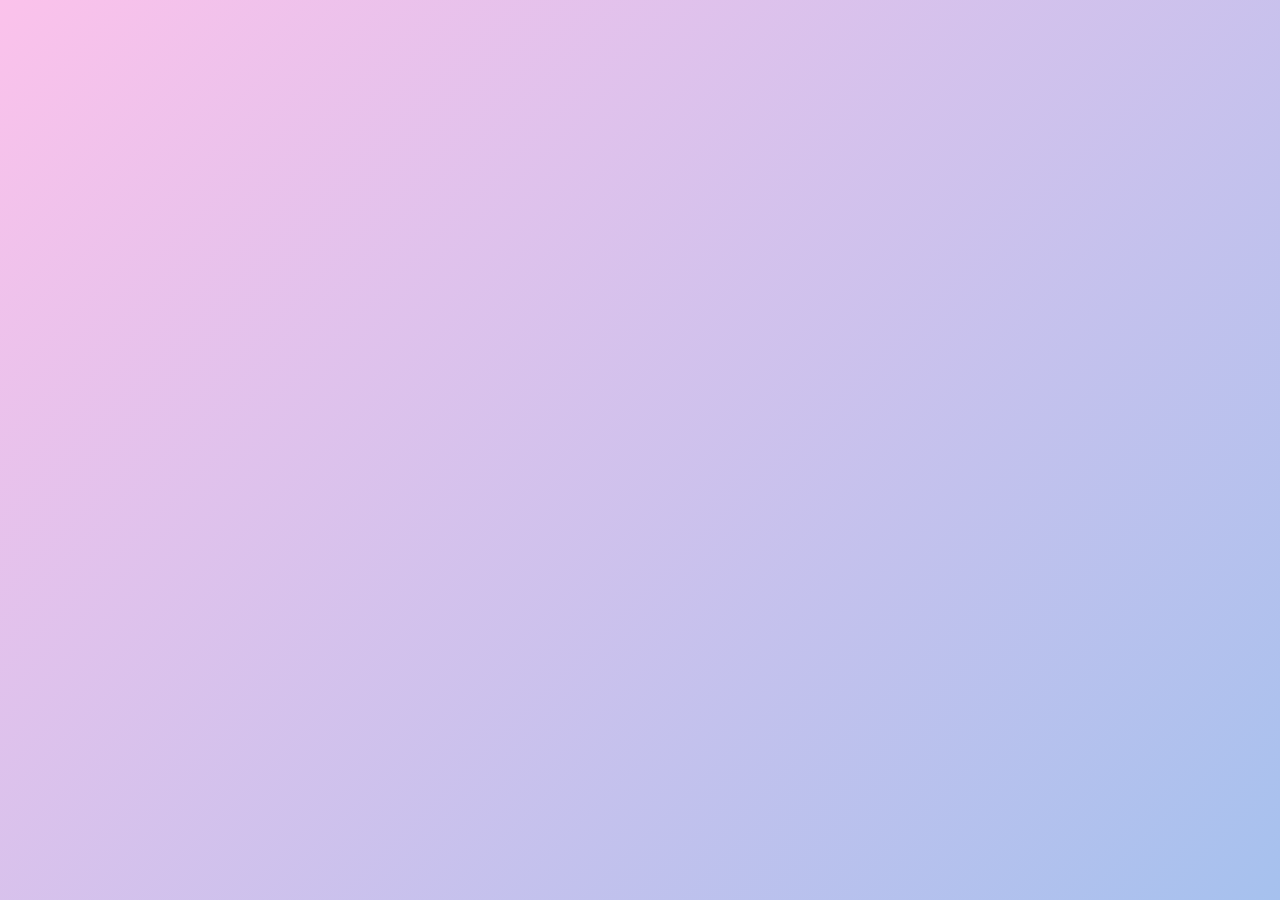
<file: index.html>
<!DOCTYPE html>
<html lang="ar" dir="rtl">
<head>
    <meta charset="UTF-8">
    <meta name="viewport" content="width=device-width, initial-scale=1.0">
    <title>هدية خاصة جداً ❤️</title>
    <link rel="preconnect" href="https://fonts.googleapis.com">
    <link rel="preconnect" href="https://fonts.gstatic.com" crossorigin>
    <link href="https://fonts.googleapis.com/css2?family=Cairo:wght@400;700&family=Lateef&display=swap" rel="stylesheet">
    <link rel="stylesheet" href="style.css">
</head>
<body>

    <div class="container">
        <button class="cta-button" id="open-gift-button">
            اضغط هنا لفتح الهدية السحرية ✨
        </button>

        <div id="password-section" class="section hidden">
            <h2>هيا بنا! أدخلي كلمة السر لفتح الباب 🔐</h2>
            <input type="password" id="password-input" placeholder="كلمة السر هنا...">
            <button class="cta-button" onclick="checkPassword()">تأكيد</button>
            <p id="password-error" class="error-message"></p>
        </div>

        <div id="message-box" class="section hidden">
            <div class="gift-box-graphic"></div> <div class="message">
                <p class="main-message">كل عام وأنتِ بألف ألف خير يا أمي الغالية ❤️</p>
                <p class="details">
                    أجمل "الاء نوفل" في الوجود 💖<br>
                    عيد ميلاد سعيد 🎂 9/5/1987
                </p>
                 </div>
        </div>
    </div>

     <div class="hearts-container" id="hearts-container"></div>

    <script src="script.js"></script>
</body>
</html>
</file>
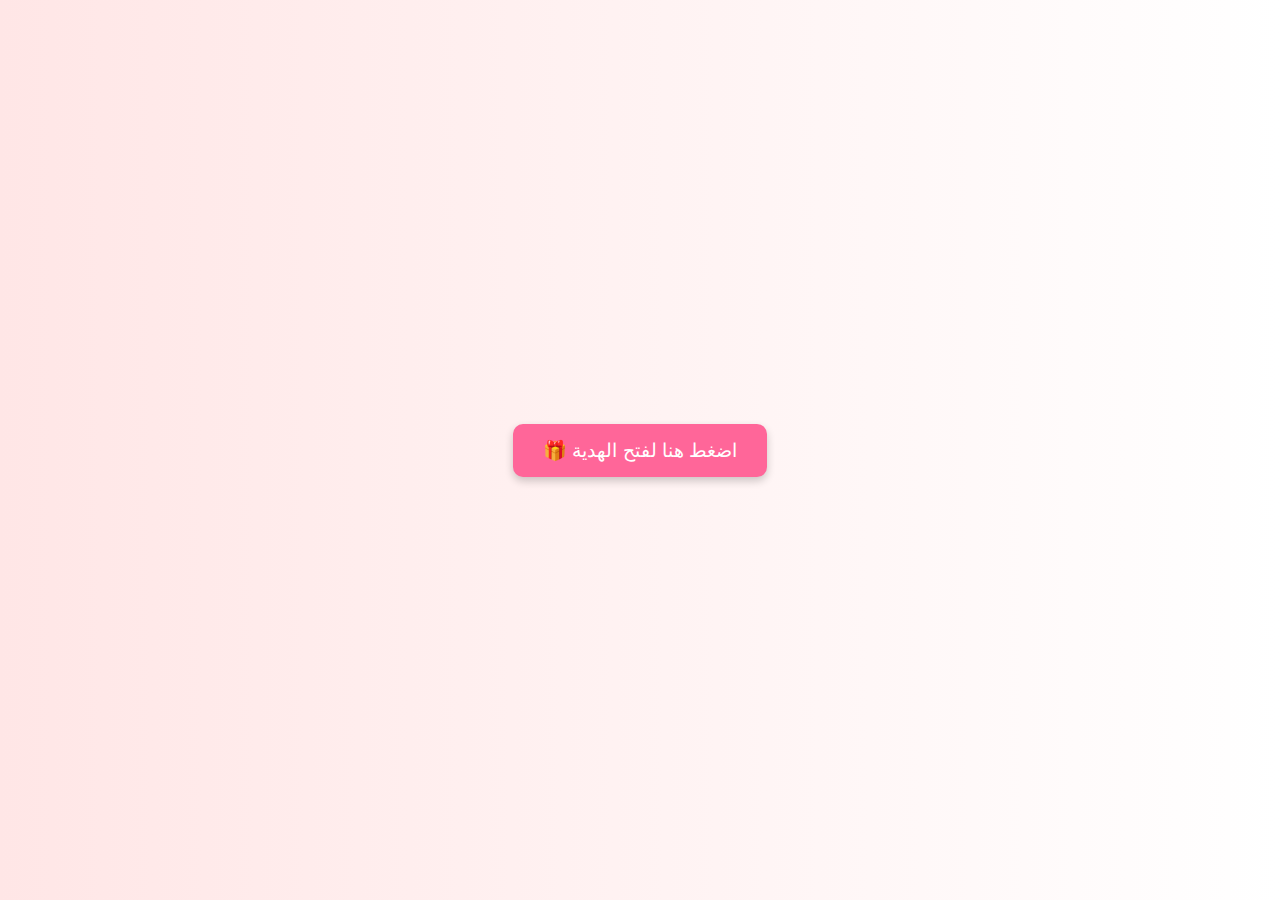
<file: gift.html>
<!DOCTYPE html>
<html lang="ar" dir="rtl">
<head>
  <meta charset="UTF-8" />
  <meta name="viewport" content="width=device-width, initial-scale=1.0"/>
  <title>هدية خاصة</title>
  <style>
    body {
      background: linear-gradient(to right, #ffe6e6, #fff);
      font-family: 'Cairo', sans-serif;
      display: flex;
      justify-content: center;
      align-items: center;
      flex-direction: column;
      height: 100vh;
      margin: 0;
      overflow: hidden;
    }

    .gift-button {
      background-color: #ff6699;
      color: white;
      padding: 15px 30px;
      border: none;
      border-radius: 10px;
      font-size: 1.2rem;
      cursor: pointer;
      transition: 0.3s;
      box-shadow: 0 4px 8px rgba(0,0,0,0.2);
    }

    .gift-button:hover {
      background-color: #e05585;
      transform: scale(1.05);
    }

    #password-section, #message-box {
      display: none;
      margin-top: 20px;
    }

    input[type="password"] {
      padding: 10px;
      font-size: 1rem;
      border: 2px solid #ccc;
      border-radius: 8px;
      margin: 10px;
    }

    .box {
      width: 200px;
      height: 200px;
      background: url('https://i.imgur.com/w1URjVP.png') no-repeat center center;
      background-size: cover;
      margin: 20px auto;
      animation: pop 1s ease-out forwards;
    }

    @keyframes pop {
      0% { transform: scale(0); }
      100% { transform: scale(1); }
    }

    .message {
      font-size: 1.5rem;
      color: #d6336c;
      text-align: center;
      margin-top: 15px;
    }

    .hearts {
      position: fixed;
      top: 0;
      left: 0;
      pointer-events: none;
      width: 100%;
      height: 100%;
      overflow: hidden;
      z-index: 0;
    }

    .heart {
      position: absolute;
      width: 20px;
      height: 20px;
      background: red;
      transform: rotate(45deg);
      animation: floatHearts 5s linear infinite;
    }

    .heart::before, .heart::after {
      content: "";
      position: absolute;
      width: 20px;
      height: 20px;
      background: red;
      border-radius: 50%;
    }

    .heart::before {
      top: -10px;
      left: 0;
    }

    .heart::after {
      left: -10px;
      top: 0;
    }

    @keyframes floatHearts {
      0% {
        transform: translateY(0) rotate(45deg);
        opacity: 1;
      }
      100% {
        transform: translateY(-800px) rotate(45deg);
        opacity: 0;
      }
    }
  </style>
</head>
<body>
  <button class="gift-button" onclick="showPassword()">اضغط هنا لفتح الهدية 🎁</button>

  <div id="password-section">
    <input type="password" id="password" placeholder="ادخل كلمة السر">
    <button class="gift-button" onclick="checkPassword()">تأكيد</button>
  </div>

  <div id="message-box">
    <div class="box"></div>
    <div class="message">🎉 كل عام وأنتِ بخير يا أمي الغالية ❤️<br>Alaa Nofal 🎂 9/5/1987</div>
  </div>

  <div class="hearts" id="hearts"></div>

  <script>
    function showPassword() {
      document.getElementById('password-section').style.display = 'block';
    }

    function checkPassword() {
      const password = document.getElementById('password').value;
      if (password === '1987') {
        document.getElementById('message-box').style.display = 'block';
        document.getElementById('password-section').style.display = 'none';
        startHearts();
        // Optional: play sound
        // new Audio('your-sound-file.mp3').play();
      } else {
        alert('كلمة السر غير صحيحة! جرب مرة أخرى.');
      }
    }

    function startHearts() {
      const hearts = document.getElementById('hearts');
      for (let i = 0; i < 30; i++) {
        let heart = document.createElement('div');
        heart.classList.add('heart');
        heart.style.left = Math.random() * 100 + "vw";
        heart.style.animationDuration = (Math.random() * 3 + 2) + "s";
        hearts.appendChild(heart);
        setTimeout(() => heart.remove(), 5000);
      }
    }
  </script>
</body>
</html>
</file>
<file: style.css>
body {
    font-family: 'Cairo', sans-serif;
    background: linear-gradient(135deg, #fbc2eb 0%, #a6c1ee 100%); /* تدرج لوني هادئ ومميز */
    display: flex;
    justify-content: center;
    align-items: center;
    min-height: 100vh;
    margin: 0;
    direction: rtl;
    overflow: hidden; /* إخفاء أي محتوى يتجاوز الشاشة */
    padding: 20px;
    box-sizing: border-box;
    position: relative; /* للسماح بوضع العناصر المطلقة بداخله إذا لزم الأمر */
}

.container {
    background-color: rgba(255, 255, 255, 0.98); /* خلفية بيضاء شبه شفافة جداً */
    padding: 40px;
    border-radius: 20px; /* حواف دائرية أكبر */
    box-shadow: 0 15px 30px rgba(0, 0, 0, 0.25); /* ظل احترافي وعميق */
    text-align: center;
    max-width: 600px; /* زيادة أقصى عرض */
    width: 100%;
    box-sizing: border-box;
    opacity: 0; /* إخفاء مبدئي للحاوية */
    transform: translateY(30px); /* تأثير بداية للحاوية */
    animation: containerEnter 1s ease-out forwards; /* أنيميشن ظهور الحاوية */
    position: relative; /* للسماح بوضع الأقسام بداخله */
    z-index: 2; /* للتأكد من ظهور المحتوى فوق القلوب */
}

@keyframes containerEnter {
    to {
        opacity: 1;
        transform: translateY(0);
    }
}

/* تنسيق الأقسام الداخلية */
.section {
    display: flex;
    flex-direction: column;
    align-items: center;
    justify-content: center;
    width: 100%;
    /* لا نستخدم position: absolute هنا للحفاظ على بساطة التدفق */
}

.section.hidden {
    display: none; /* إخفاء بسيط */
}


h2 {
    color: #8e44ad; /* لون بنفسجي للعناوين */
    margin-bottom: 25px;
    font-size: 1.9rem;
    font-weight: 700;
    text-shadow: 1px 1px 2px rgba(0,0,0,0.1); /* ظل خفيف للنص */
}

p {
    color: #555;
    line-height: 1.8;
    margin-bottom: 20px;
    font-size: 1.15rem;
}

.error-message {
    color: #e74c3c; /* لون أحمر داكن للأخطاء */
    font-size: 1rem;
    margin-top: -15px;
    margin-bottom: 20px;
    font-weight: bold;
    min-height: 1.2rem; /* حجز مساحة لتجنب تغيير تصميم الصفحة */
    opacity: 0; /* إخفاء مبدئي بالشفافية */
    transition: opacity 0.4s ease-in-out; /* انتقال لظهور رسالة الخطأ */
}

.error-message.visible {
    opacity: 1; /* لإظهار رسالة الخطأ */
}


/* تنسيق الأزرار */
.cta-button {
    background: linear-gradient(45deg, #ff6b6b, #ffa07a); /* تدرج لوني للأزرار */
    color: white;
    padding: 14px 35px;
    border: none;
    border-radius: 30px; /* حواف دائرية جداً */
    font-size: 1.2rem;
    font-weight: 700;
    cursor: pointer;
    transition: all 0.3s ease; /* انتقال سلس لكل الخصائص */
    box-shadow: 0 8px 15px rgba(0,0,0,0.2);
    margin-top: 15px;
    letter-spacing: 0.5px; /* مسافة بين الأحرف */
}

.cta-button:hover {
    background: linear-gradient(45deg, #ffa07a, #ff6b6b);
    box-shadow: 0 12px 20px rgba(0,0,0,0.3);
    transform: translateY(-3px); /* تأثير ارتفاع بسيط */
}

.cta-button:active {
    transform: translateY(1px); /* تأثير ضغط بسيط */
    box-shadow: 0 5px 10px rgba(0,0,0,0.2);
}

.share-button {
     margin-top: 30px;
     background: linear-gradient(45deg, #a6c1ee, #fbc2eb); /* لون مختلف لزر المشاركة */
}
.share-button:hover {
     background: linear-gradient(45deg, #fbc2eb, #a6c1ee);
}


/* تنسيق حقل الإدخال */
input[type="password"],
input[type="number"] {
    width: calc(100% - 30px); /* عرض مع بادينغ */
    padding: 15px;
    font-size: 1.1rem;
    border: 2px solid #ddd;
    border-radius: 10px;
    margin: 10px 0;
    text-align: center;
    transition: border-color 0.3s ease, box-shadow 0.3s ease;
    box-sizing: border-box;
    outline: none; /* إزالة الإطار الأزرق */
}

input[type="password"]:focus,
input[type="number"]:focus {
    border-color: #8e44ad;
    box-shadow: 0 0 10px rgba(142, 68, 173, 0.3);
}


/* تنسيق صندوق الهدية والرسالة النهائية */
.gift-box-graphic {
    width: 150px;
    height: 150px;
     /* استخدام صورة هدية احترافية أو تصميم بسيط بالـ CSS */
    background: url('https://i.imgur.com/w1URjVP.png') no-repeat center center; /* يمكن استبدال الرابط بصورة أفضل أو برسم CSS */
    background-size: contain; /* احتواء الصورة داخل العنصر */
    margin: 20px auto 30px auto; /* مسافات حول الصندوق */
    /* إزالة أنيميشن pop إذا كان سيتم التحكم بظهوره بالـ JS */
    opacity: 0; /* إخفاء مبدئي للصورة */
    transform: scale(0.5); /* حجم أصغر مبدئياً */
    animation: popInGift 0.8s ease-out forwards; /* أنيميشن ظهور للصندوق */
    animation-delay: 0.5s; /* تأخير بسيط بعد ظهور القسم */
}

@keyframes popInGift {
     to {
        opacity: 1;
        transform: scale(1);
     }
}


.message .main-message {
    font-family: 'Lateef', cursive; /* خط جميل للرسالة الرئيسية */
    font-size: 2rem; /* حجم أكبر */
    color: #c71585; /* لون وردي مميز */
    margin-bottom: 15px;
    line-height: 1.5;
    text-shadow: 1px 1px 3px rgba(0,0,0,0.1);
}

.message .details {
    font-size: 1.2rem;
    color: #6a0dad; /* لون بنفسجي */
    margin-top: 10px;
    line-height: 1.6;
}


/* تنسيق تأثير القلوب */
.hearts-container {
    position: absolute;
    top: 0;
    left: 0;
    width: 100%;
    height: 100%;
    pointer-events: none; /* لجعل القلوب لا تعيق التفاعل مع الأزرار */
    overflow: hidden;
    z-index: 1; /* لتبقى خلف المحتوى الرئيسي */
}

.heart {
    position: absolute;
    width: var(--pseudo-element-size, 20px); /* استخدام متغير للحجم */
    height: var(--pseudo-element-size, 20px); /* استخدام متغير للحجم */
    background-color: #ff6b6b; /* لون القلوب */
    transform: rotate(45deg);
    animation: floatHearts 5s linear infinite;
    bottom: -50px; /* تبدأ من أسفل الشاشة */
    opacity: 0.8;
}

.heart::before, .heart::after {
    content: "";
    position: absolute;
     width: var(--pseudo-element-size, 20px); /* استخدام متغير للحجم */
    height: var(--pseudo-element-size, 20px); /* استخدام متغير للحجم */
    background-color: #ff6b6b;
    border-radius: 50%;
}

.heart::before {
    top: calc(var(--pseudo-element-half-size, 10px) * -1); /* استخدام متغير لنصف الحجم */
    left: 0;
}

.heart::after {
    left: calc(var(--pseudo-element-half-size, 10px) * -1); /* استخدام متغير لنصف الحجم */
    top: 0;
}


@keyframes floatHearts {
    0% {
        transform: translateY(0) rotate(45deg) scale(1);
        opacity: 0.8;
    }
    50% {
         opacity: 0.5; /* شفافية تتغير أثناء الحركة */
    }
    100% {
        transform: translateY(-1000px) rotate(45deg) scale(1.2); /* ترتفع وتكبر قليلاً */
        opacity: 0;
    }
}

/* تنسيق للشاشات الصغيرة */
@media (max-width: 600px) {
     body {
        padding: 10px;
    }
    .container {
        padding: 25px;
        border-radius: 15px;
    }
    h2 {
        font-size: 1.5rem;
        margin-bottom: 20px;
    }
    p {
        font-size: 1rem;
        margin-bottom: 15px;
    }
    .cta-button {
        padding: 12px 25px;
        font-size: 1.1rem;
    }
     input[type="password"],
     input[type="number"] {
         padding: 12px;
         font-size: 1rem;
     }
    .gift-box-graphic {
        width: 120px;
        height: 120px;
        margin: 15px auto 20px auto;
    }
    .message .main-message {
        font-size: 1.5rem;
        margin-bottom: 10px;
    }
    .message .details {
        font-size: 1.1rem;
    }
     .error-message {
        font-size: 0.9rem;
        margin-bottom: 15px;
     }
}
</file>
